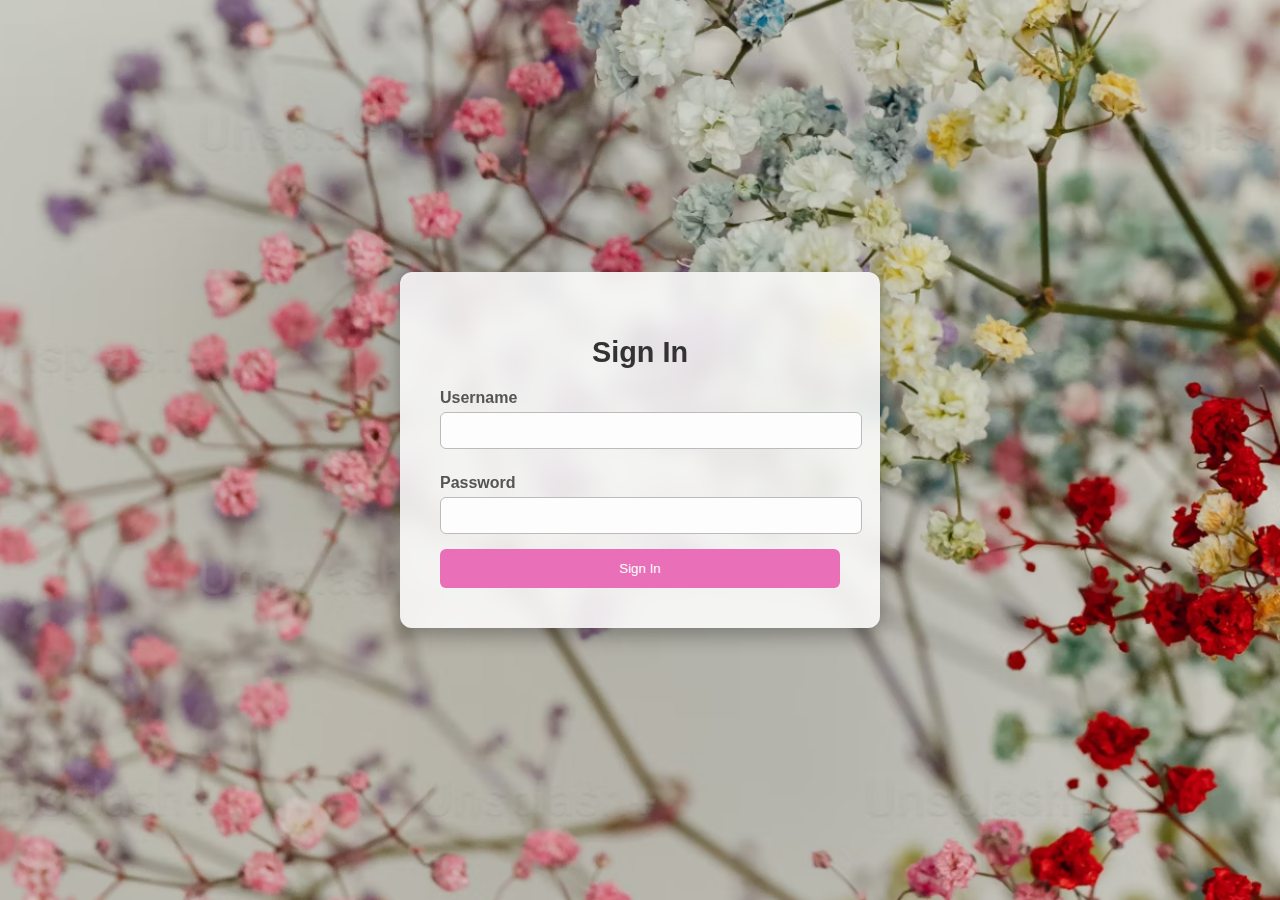
<file: sign-in.html>
<!DOCTYPE html>
<html lang="en">
<head>
    <meta charset="UTF-8">
    <meta name="viewport" content="width=device-width, initial-scale=1.0">
    <title>Sign In</title>
    <link rel="stylesheet" href="newstyle.css">
</head>
<body>

    <div class="signin-container">
        <div class="signin-box">
            <h2>Sign In</h2>
            <form action="index.html" autocomplete="off">
                <label for="username">Username</label>
                <input type="text" id="username" name="username" required autocomplete="off">
                
                <label for="password">Password</label>
                <input type="password" id="password" name="password" required autocomplete="off">
                
                <button type="submit">Sign In</button>
            </form>
        </div>
    </div>

</body>
</html>
</file>
<file: newstyle.css>
body {
    font-family: Arial, sans-serif;
    background: url('signpage.png') no-repeat center center fixed;
    background-size: cover;
    display: flex;
    justify-content: center;
    align-items: center;
    height: 100vh;
    margin: 0;
}

.signin-container {
    display: flex;
    justify-content: center;
    align-items: center;
    height: 100%;
    width: 100%;
}

.signin-box {
    background-color: rgba(255, 255, 255, 0.85); 
    padding: 40px;
    border-radius: 12px;
    box-shadow: 0 8px 20px rgba(0, 0, 0, 0.3); 
    max-width: 400px;
    width: 100%;
    text-align: center;
    backdrop-filter: blur(10px); 
}

.signin-box h2 {
    margin-bottom: 20px;
    color: #333;
    font-size: 1.8em;
}

.signin-box label {
    display: block;
    text-align: left;
    margin: 10px 0 5px;
    color: #555;
    font-weight: bold;
}

.signin-box input[type="text"],
.signin-box input[type="password"] {
    width: 100%;
    padding: 10px;
    margin-bottom: 15px;
    border: 1px solid #bbb;
    border-radius: 6px;
    background-color: #fdfdfd; 
    transition: border-color 0.3s;
}

.signin-box input[type="text"]:focus,
.signin-box input[type="password"]:focus {
    border-color: #e970b8; 
}

.signin-box button {
    width: 100%;
    padding: 12px;
    background-color: #e970b8;
    color: white;
    border: none;
    border-radius: 6px;
    cursor: pointer;
    transition: background-color 0.3s, transform 0.1s;
}

.signin-box button:hover {
    background-color: #e970b8;
    transform: scale(1.02);
}
</file>
